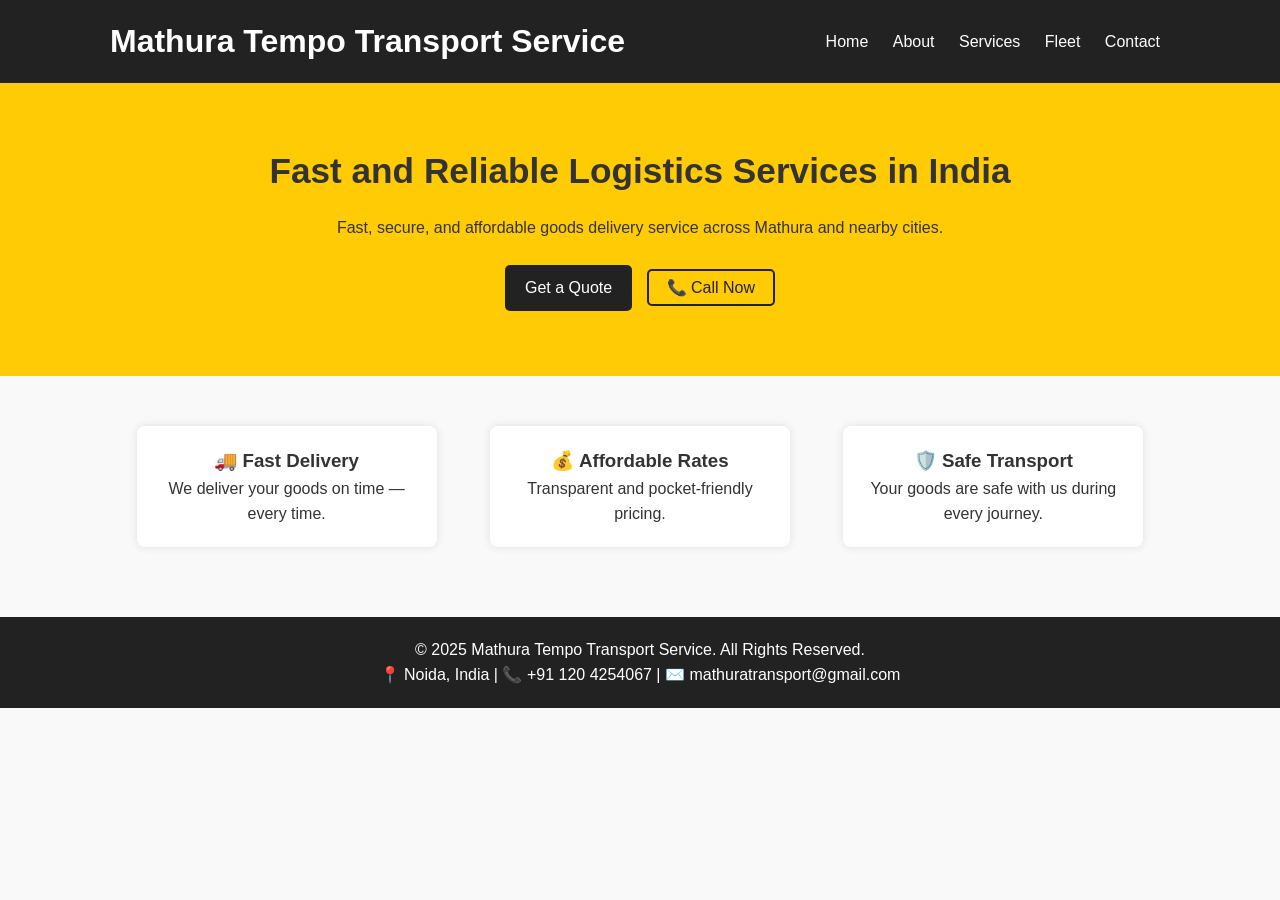
<file: index.html>
<!DOCTYPE html>
<html lang="en">
<head>
  <meta charset="UTF-8" />
  <meta name="viewport" content="width=device-width, initial-scale=1.0" />
  <title>Mathura Tempo Transport Service | Reliable Logistics in Delhi NCR</title>
  <meta name="description" content="Fast and affordable logistics service in India. Book now for goods delivery, movers, and inter-city transport. Call now for a quote.">
  <link rel="stylesheet" href="assets/css/style.css" />
</head>
<body>
  <header>
    <div class="container">
      <h1 class="logo">Mathura Tempo Transport Service</h1>
      <nav>
        <a href="index.html">Home</a>
        <a href="about.html">About</a>
        <a href="services.html">Services</a>
        <a href="fleet.html">Fleet</a>
        <a href="contact.html">Contact</a>
      </nav>
    </div>
  </header>
  <section class="hero">
    <div class="container">
      <h2>Fast and Reliable Logistics Services in India</h2>
      <p>Fast, secure, and affordable goods delivery service across Mathura and nearby cities.</p>
      <a href="contact.html" class="btn">Get a Quote</a>
      <a href="tel:+91 120 4254067" class="btn-outline">📞 Call Now</a>
    </div>
  </section>
  <section class="features">
    <div class="container">
      <div class="feature">
        <h3>🚚 Fast Delivery</h3>
        <p>We deliver your goods on time — every time.</p>
      </div>
      <div class="feature">
        <h3>💰 Affordable Rates</h3>
        <p>Transparent and pocket-friendly pricing.</p>
      </div>
      <div class="feature">
        <h3>🛡️ Safe Transport</h3>
        <p>Your goods are safe with us during every journey.</p>
      </div>
    </div>
  </section>
  <footer>
    <div class="container">
      <p>© 2025 Mathura Tempo Transport Service. All Rights Reserved.</p>
      <p>📍 Noida, India | 📞 +91 120 4254067 | ✉️ mathuratransport@gmail.com</p>
    </div>
  </footer>
</body>
</html>
</file>
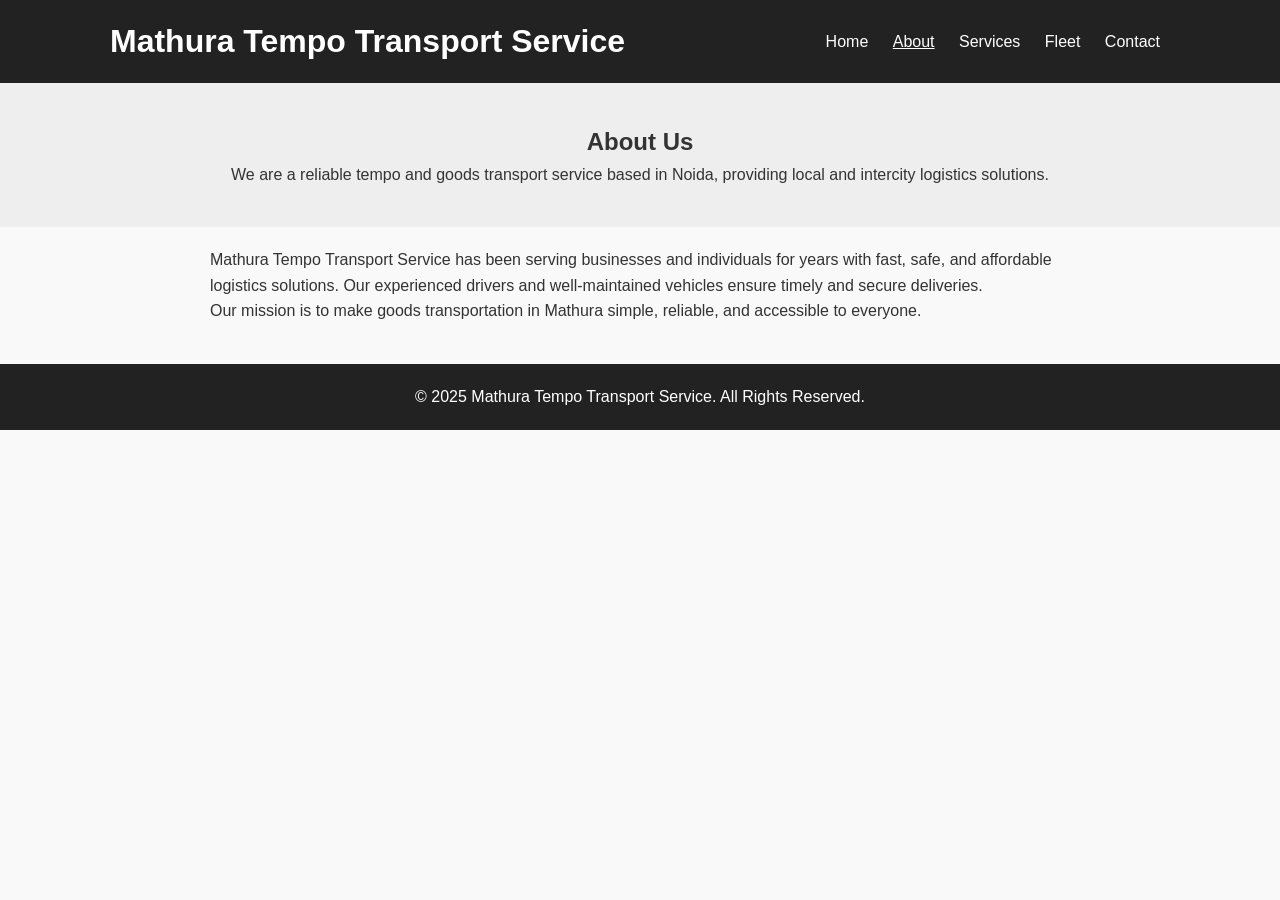
<file: about.html>
<!DOCTYPE html>
<html lang="en">
<head>
  <meta charset="UTF-8">
  <meta name="viewport" content="width=device-width, initial-scale=1.0">
  <title>About Us | Mathura Tempo Transport Service</title>
  <meta name="description" content="Learn about Mathura Tempo Transport Service - a trusted tempo and goods transport provider in Mathura.">
  <link rel="stylesheet" href="assets/css/style.css">
</head>
<body>
  <header>
    <div class="container">
      <h1 class="logo">Mathura Tempo Transport Service</h1>
      <nav>
        <a href="index.html">Home</a>
        <a href="about.html" class="active">About</a>
        <a href="services.html">Services</a>
        <a href="fleet.html">Fleet</a>
        <a href="contact.html">Contact</a>
      </nav>
    </div>
  </header>
  <section class="page-header">
    <div class="container">
      <h2>About Us</h2>
      <p>We are a reliable tempo and goods transport service based in Noida, providing local and intercity logistics solutions.</p>
    </div>
  </section>
  <section class="content">
    <div class="container">
      <p>Mathura Tempo Transport Service has been serving businesses and individuals for years with fast, safe, and affordable logistics solutions. Our experienced drivers and well-maintained vehicles ensure timely and secure deliveries.</p>
      <p>Our mission is to make goods transportation in Mathura simple, reliable, and accessible to everyone.</p>
    </div>
  </section>
  <footer>
    <div class="container">
      <p>© 2025 Mathura Tempo Transport Service. All Rights Reserved.</p>
    </div>
  </footer>
</body>
</html>
</file>
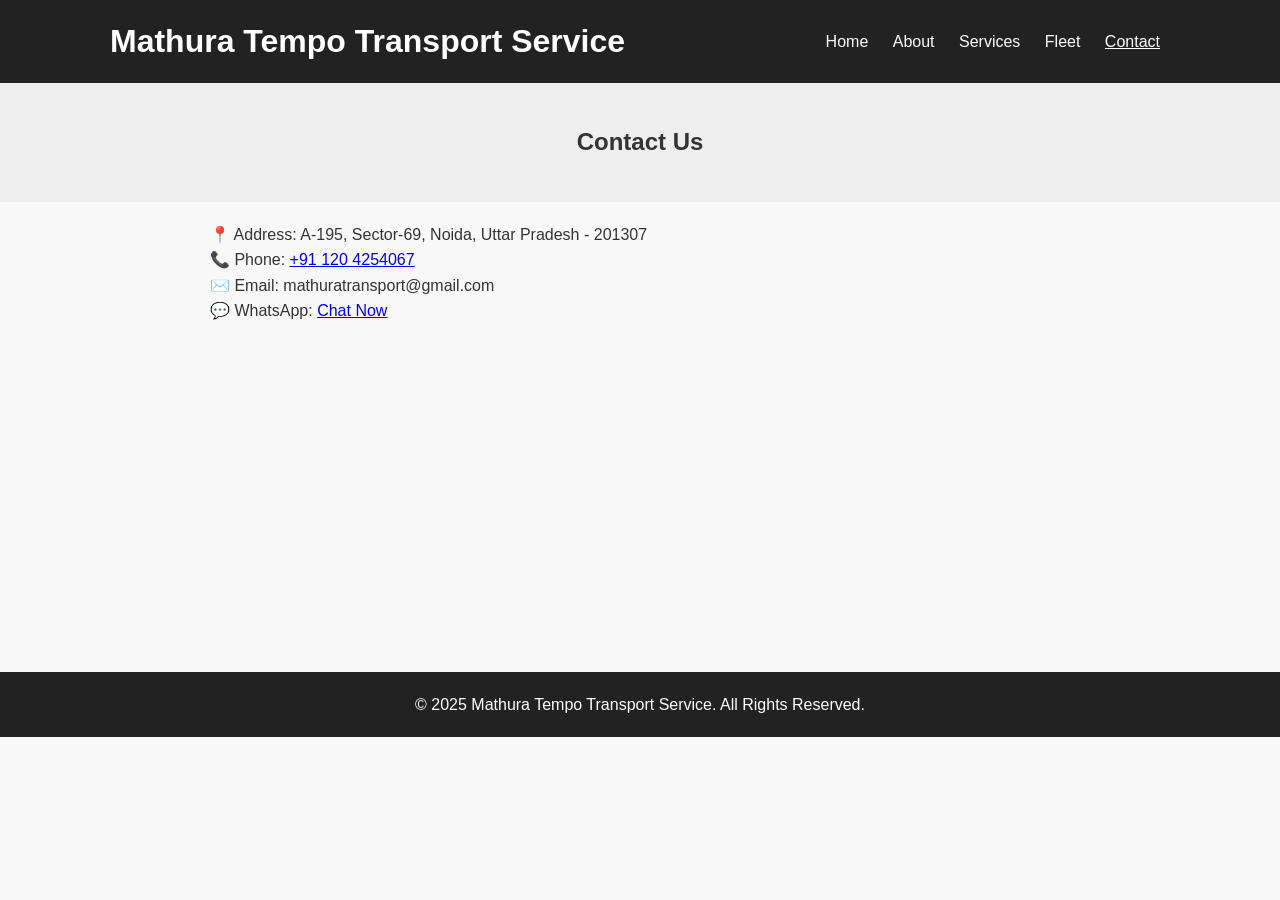
<file: contact.html>
<!DOCTYPE html>
<html lang="en">
<head>
  <meta charset="UTF-8">
  <meta name="viewport" content="width=device-width, initial-scale=1.0">
  <title>Contact Us | Mathura Tempo Transport Service</title>
  <meta name="description" content="Contact Mathura Tempo Transport Service for truck bookings, logistics services, and support.">
  <link rel="stylesheet" href="assets/css/style.css">
</head>
<body>
  <header>
    <div class="container">
      <h1 class="logo">Mathura Tempo Transport Service</h1>
      <nav>
        <a href="index.html">Home</a>
        <a href="about.html">About</a>
        <a href="services.html">Services</a>
        <a href="fleet.html">Fleet</a>
        <a href="contact.html" class="active">Contact</a>
      </nav>
    </div>
  </header>
  <section class="page-header">
    <div class="container">
      <h2>Contact Us</h2>
    </div>
  </section>
  <section class="content">
    <div class="container">
      <p>📍 Address: A-195, Sector-69, Noida, Uttar Pradesh - 201307</p>
      <p>📞 Phone: <a href="tel:+911204254067">+91 120 4254067</a></p>
      <p>✉️ Email: mathuratransport@gmail.com</p>
      <p>💬 WhatsApp: <a href="https://wa.me/9811388791" target="_blank">Chat Now</a></p>
      <iframe src="https://www.google.com/maps/embed?pb=!1m18!1m12!1m3!1d28032.714217690067!2d77.3852391312209!3d28.611670964688102!2m3!1f0!2f0!3f0!3m2!1i1024!2i768!4f13.1!3m3!1m2!1s0x390cef9166ea02d7%3A0x9a32f1a301ccc430!2sSector%2069%2C%20Noida%2C%20Uttar%20Pradesh%20201309!5e0!3m2!1sen!2sin!4v1760824386335!5m2!1sen!2sin" width="100%" height="300" style="border:0;" allowfullscreen="" loading="lazy"></iframe>
    </div>
  </section>
  <footer>
    <div class="container">
      <p>© 2025 Mathura Tempo Transport Service. All Rights Reserved.</p>
    </div>
  </footer>
</body>
</html>
</file>
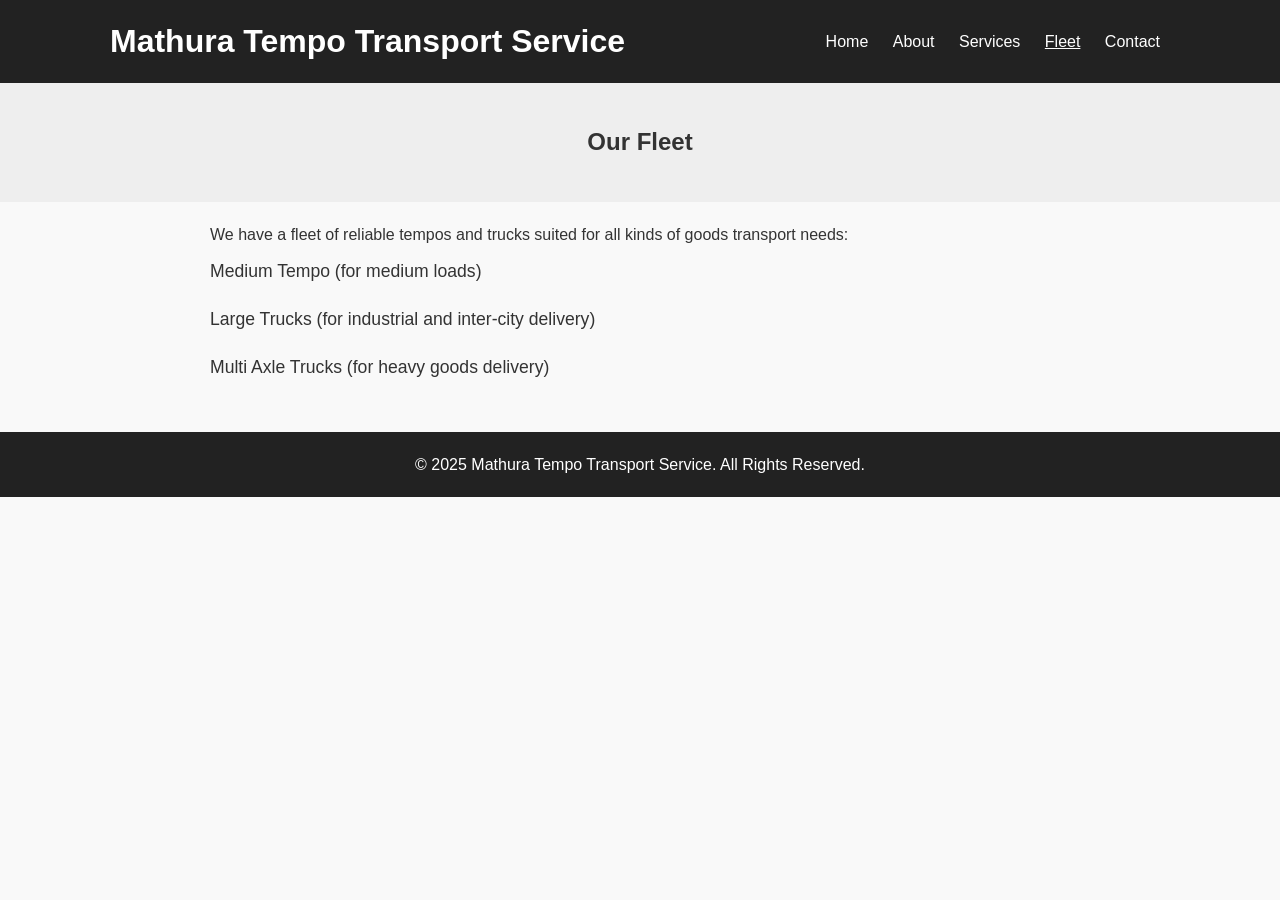
<file: fleet.html>
<!DOCTYPE html>
<html lang="en">
<head>
  <meta charset="UTF-8">
  <meta name="viewport" content="width=device-width, initial-scale=1.0">
  <title>Our Fleet | Mathura Tempo Transport Service</title>
  <meta name="description" content="View the fleet of trucks used by Mathura Tempo Transport Service for reliable delivery.">
  <link rel="stylesheet" href="assets/css/style.css">
</head>
<body>
  <header>
    <div class="container">
      <h1 class="logo">Mathura Tempo Transport Service</h1>
      <nav>
        <a href="index.html">Home</a>
        <a href="about.html">About</a>
        <a href="services.html">Services</a>
        <a href="fleet.html" class="active">Fleet</a>
        <a href="contact.html">Contact</a>
      </nav>
    </div>
  </header>
  <section class="page-header">
    <div class="container">
      <h2>Our Fleet</h2>
    </div>
  </section>
  <section class="content">
    <div class="container">
      <p>We have a fleet of reliable tempos and trucks suited for all kinds of goods transport needs:</p>
      <ul>
        <li>Medium Tempo (for medium loads)</li>
        <li>Large Trucks (for industrial and inter-city delivery)</li>
        <li>Multi Axle Trucks (for heavy goods delivery)</li>
      </ul>
    </div>
  </section>
  <footer>
    <div class="container">
      <p>© 2025 Mathura Tempo Transport Service. All Rights Reserved.</p>
    </div>
  </footer>
</body>
</html>
</file>
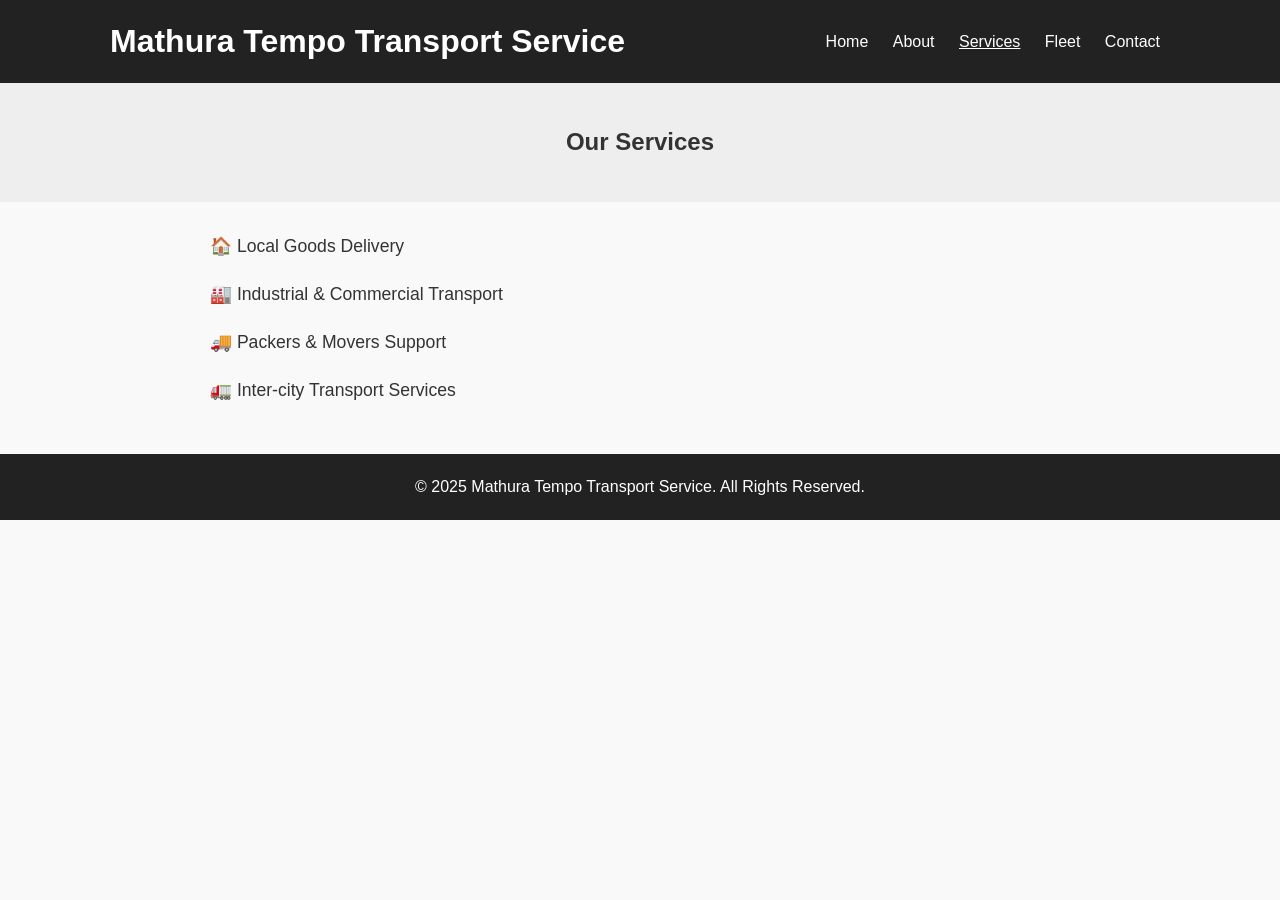
<file: services.html>
<!DOCTYPE html>
<html lang="en">
<head>
  <meta charset="UTF-8">
  <meta name="viewport" content="width=device-width, initial-scale=1.0">
  <title>Our Services | Mathura Tempo Transport Service</title>
  <meta name="description" content="Explore transport services in India including local delivery, industrial transport, and movers support.">
  <link rel="stylesheet" href="assets/css/style.css">
</head>
<body>
  <header>
    <div class="container">
      <h1 class="logo">Mathura Tempo Transport Service</h1>
      <nav>
        <a href="index.html">Home</a>
        <a href="about.html">About</a>
        <a href="services.html" class="active">Services</a>
        <a href="fleet.html">Fleet</a>
        <a href="contact.html">Contact</a>
      </nav>
    </div>
  </header>
  <section class="page-header">
    <div class="container">
      <h2>Our Services</h2>
    </div>
  </section>
  <section class="content">
    <div class="container">
      <ul>
        <li>🏠 Local Goods Delivery</li>
        <li>🏭 Industrial & Commercial Transport</li>
        <li>🚚 Packers & Movers Support</li>
        <li>🚛 Inter-city Transport Services</li>
      </ul>
    </div>
  </section>
  <footer>
    <div class="container">
      <p>© 2025 Mathura Tempo Transport Service. All Rights Reserved.</p>
    </div>
  </footer>
</body>
</html>
</file>
<file: assets/css/style.css>
* { margin: 0; padding: 0; box-sizing: border-box; }
body { font-family: Arial, sans-serif; line-height: 1.6; background: #f9f9f9; color: #333; }
header { background: #222; color: #fff; padding: 1rem 0; }
header .container { display: flex; justify-content: space-between; align-items: center; max-width: 1100px; margin: auto; padding: 0 20px; }
nav a { color: #fff; margin: 0 10px; text-decoration: none; font-weight: 500; }
nav a:hover, nav a.active { text-decoration: underline; }
.hero { background: #ffcb05; padding: 60px 20px; text-align: center; }
.hero h2 { font-size: 2.2rem; margin-bottom: 15px; }
.hero p { margin-bottom: 20px; }
.btn { background: #222; color: #fff; padding: 10px 20px; text-decoration: none; margin: 5px; display: inline-block; border-radius: 5px; }
.btn-outline { border: 2px solid #222; color: #222; padding: 8px 18px; text-decoration: none; margin: 5px; border-radius: 5px; }
.btn:hover { opacity: 0.9; }
.features .container { max-width: 1100px; margin: auto; display: flex; justify-content: space-around; flex-wrap: wrap; padding: 40px 20px; }
.feature { background: #fff; padding: 20px; margin: 10px; border-radius: 8px; width: 300px; box-shadow: 0 0 10px rgba(0,0,0,0.1); text-align: center; }
.page-header { background: #eee; padding: 40px 20px; text-align: center; }
.content .container { max-width: 900px; margin: auto; padding: 20px; }
ul { list-style: none; padding: 0; }
ul li { padding: 10px 0; font-size: 1.1rem; }
footer { background: #222; color: #fff; text-align: center; padding: 20px; margin-top: 20px; }
</file>
